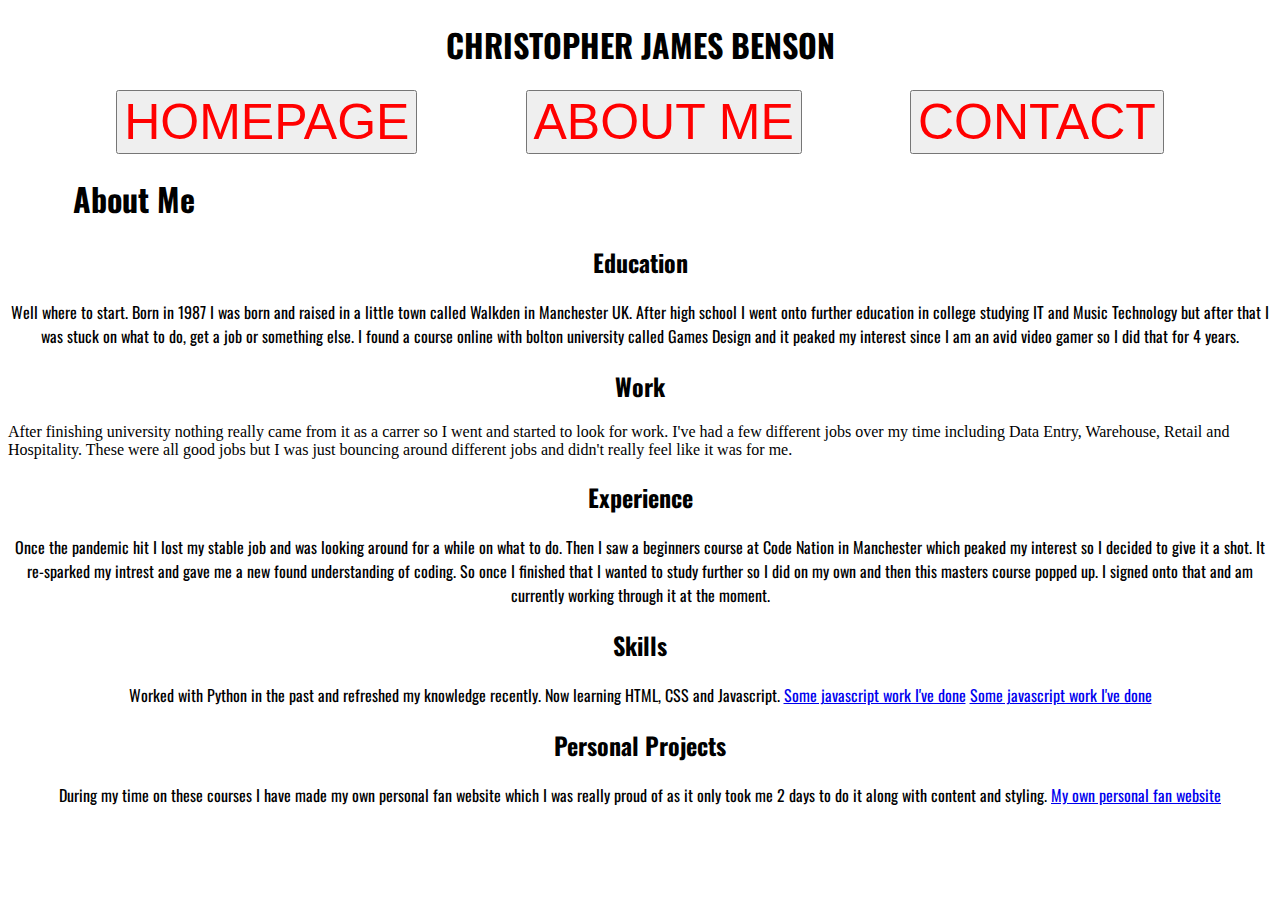
<file: aboutMe.html>
<!DOCTYPE html>
<html lang="en">
<head>
    <meta charset="UTF-8">
    <meta http-equiv="X-UA-Compatible" content="IE=edge">
    <meta name="viewport" content="width=device-width, initial-scale=1.0">
    <link rel="stylesheet" href="style.css">
    <title>aboutMe</title>
</head>
<body>
    <div class = "Name"><h1>CHRISTOPHER JAMES BENSON</h1></div>
    <div class = "nav">
        <a href = "index.html">
        <button class="navbutton">HOMEPAGE</button></a>
        <a href = "aboutMe.html">
        <button class="navbutton">ABOUT ME</button></a>
        <a href = "contact.html">
        <button class="navbutton">CONTACT</button></a>
    </div>

    <div class = "About Me"><h1>About Me</h1></div>
    <div class = "Education"><h2>Education</h2>
    <p>Well where to start. Born in 1987 I was born and raised in a little town called Walkden in Manchester UK. 
        After high school I went onto further education in college studying IT and Music Technology but after that
        I was stuck on what to do, get a job or something else. I found a course online with bolton university called
        Games Design and it peaked my interest since I am an avid video gamer so I did that for 4 years.</p></div>
    <div class = "Work"><h2>Work</h2>
        After finishing university nothing really came from it as a carrer so I went and started to look for work.
        I've had a few different jobs over my time including Data Entry, Warehouse, Retail and Hospitality. These
        were all good jobs but I was just bouncing around different jobs and didn't really feel like it was for me.</p></div>
    <div class = "Experience"><h2>Experience</h2>
    <p>Once the pandemic hit I lost my stable job and was looking around for a while on what to do. Then I saw a
        beginners course at Code Nation in Manchester which peaked my interest so I decided to give it a shot. It
        re-sparked my intrest and gave me a new found understanding of coding. So once I finished that I wanted to
        study further so I did on my own and then this masters course popped up. I signed onto that and am currently
        working through it at the moment.</p></div>
    <div class = "Skills"><h2>Skills</h2>
    <p>Worked with Python in the past and refreshed my knowledge recently. Now learning HTML, CSS and Javascript.
        <a href = "https://github.com/ChrisBenson87/CNM35W1/tree/main/D2" target = "-blank">Some javascript work I've done</a>
        <a href = "https://github.com/ChrisBenson87/CNM35W1/tree/main/D4" target = "-blank">Some javascript work I've done</a>
    </p></div>
    <div class = "Personals"><h2>Personal Projects</h2>
    <p>During my time on these courses I have made my own personal fan website which I was really proud of as it only took
        me 2 days to do it along with content and styling.
        <a href = "https://chrisbenson87.github.io/YuushaEX/" target = "-blank">My own personal fan website</a></p></div>
</body>
</html>
</file>
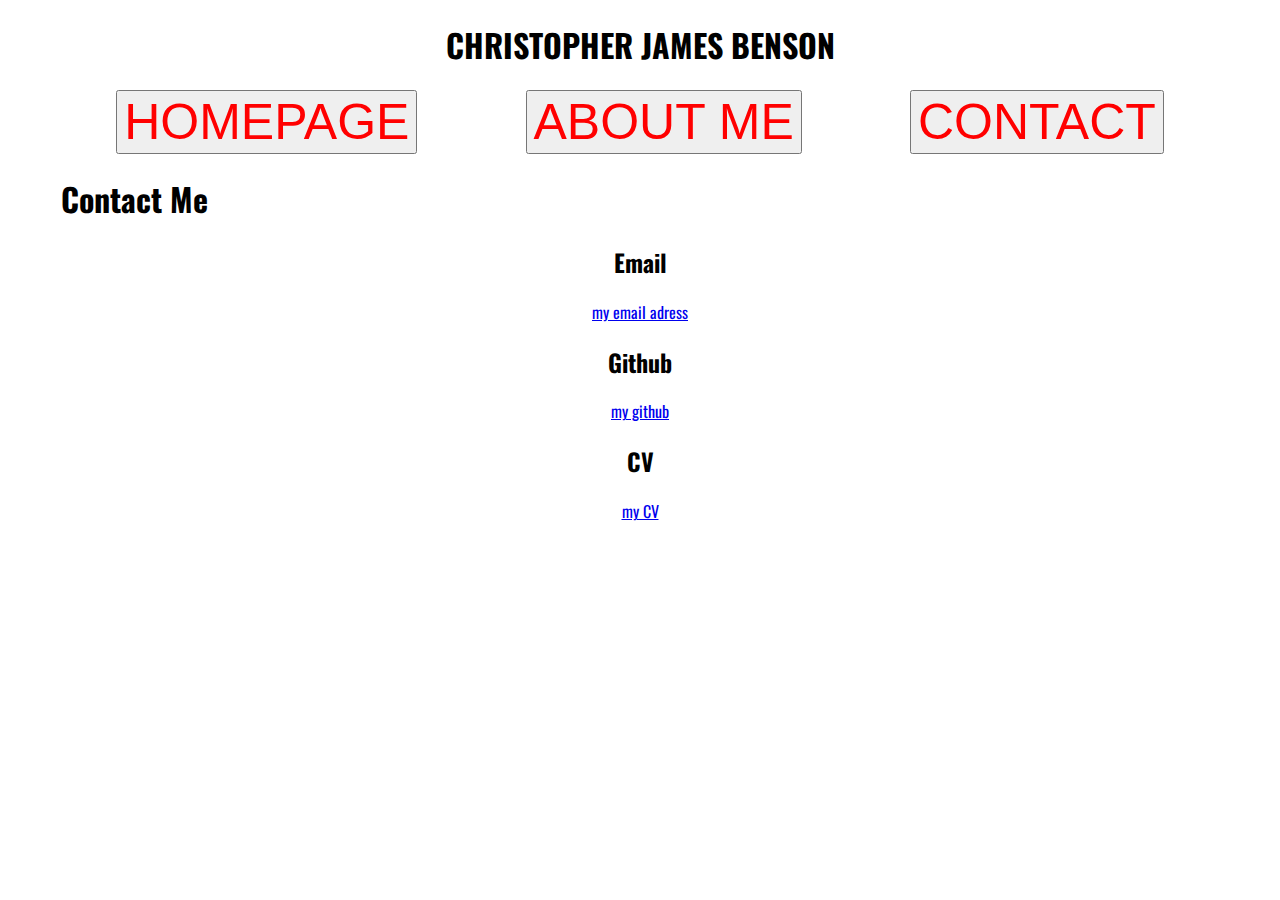
<file: contact.html>
<!DOCTYPE html>
<html lang="en">
<head>
    <meta charset="UTF-8">
    <meta http-equiv="X-UA-Compatible" content="IE=edge">
    <meta name="viewport" content="width=device-width, initial-scale=1.0">
    <link rel="stylesheet" href="style.css">
    <title>contact</title>
</head>
<body>
    <div class = "Name"><h1>CHRISTOPHER JAMES BENSON</h1></div>
    <div class = "nav">
        <a href = "index.html">
        <button class="navbutton">HOMEPAGE</button></a>
        <a href = "aboutMe.html">
        <button class="navbutton">ABOUT ME</button></a>
        <a href = "contact.html">
        <button class="navbutton">CONTACT</button></a>
    </div>

    <div class = "Contact Me"><h1>Contact Me</h1></div>
    <div class = "Email"><h2>Email</h2>
    <p><a href = "ChrisBenson87@gmail.com">my email adress</a></p></div>
    <div class = "Github"><h2>Github</h2>
    <p><a href = "https://github.com/ChrisBenson87">my github</a></p></div>
    <div class = ><h2>CV</h2>
    <p><a href = "https://docs.google.com/document/d/18IX6gZCgibFJBpjS61A3BXSgwvnOMYdxQnibOvBlUhY">my CV</a></p></div>
</body>
</html>
</file>
<file: style.css>
@import url('https://fonts.googleapis.com/css2?family=Oswald:wght@300&display=swap');

* {
    box-sizing: border-box;
}

h1, h2, p {
    text-align: center;
    font-family: 'Oswald', sans-serif;

}

.nav {
    display: flex;
    justify-content: space-evenly;
}

.navbutton{
    text-align: center;
    font-size:50px ;
    color: red;
    position: relative;
    cursor: pointer;
    size-adjust: 10%;
    justify-content: space-evenly;
}

.Me {
    justify-content: center;
    width: 20%;
}
</file>
